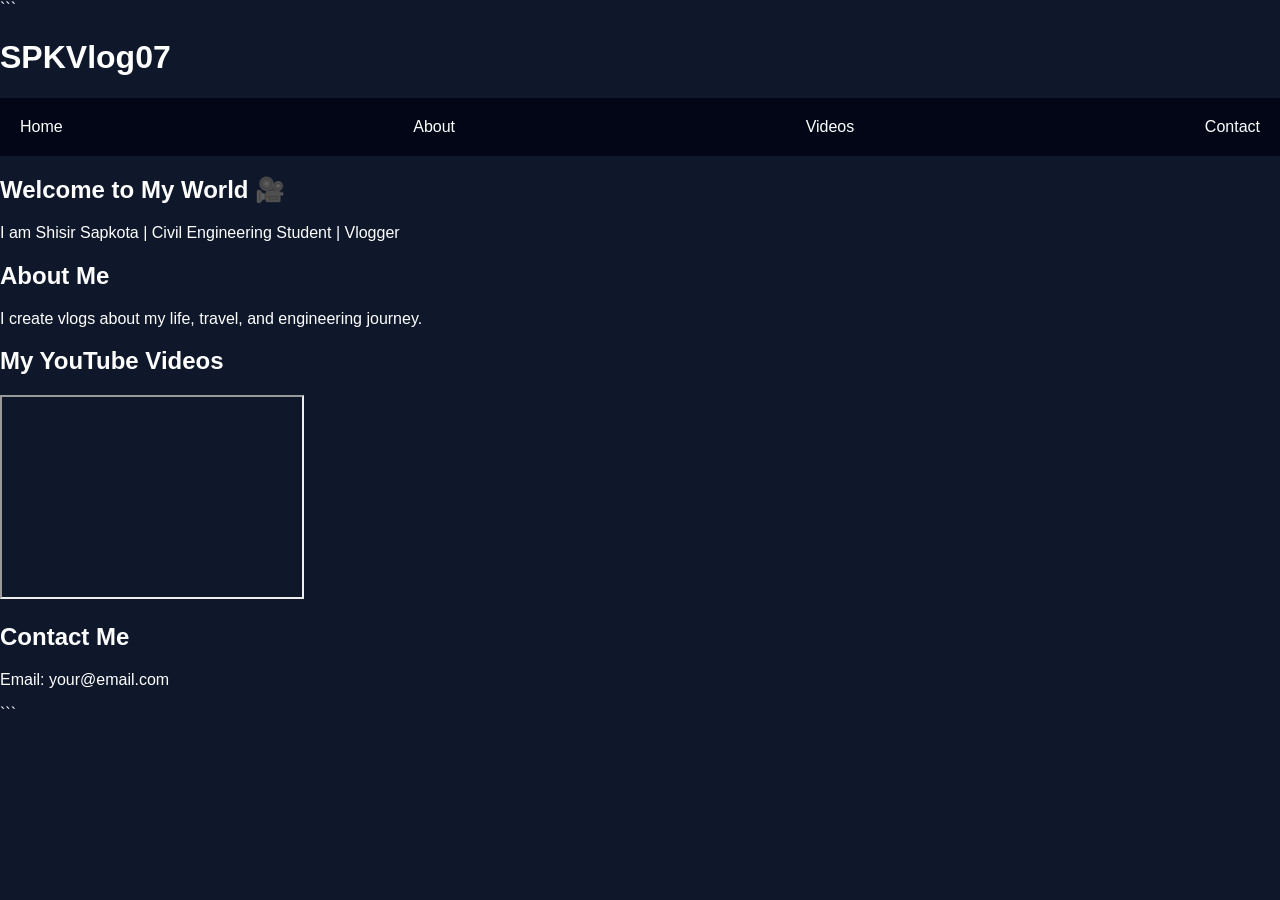
<file: Index.html>
<!DOCTYPE html>

<html lang="en">
<head>
    <meta charset="UTF-8">
    <meta name="viewport" content="width=device-width, initial-scale=1.0">
    <title>SPKVlog07</title>
    <link rel="stylesheet" href="style.css">
</head>
<body>

```
<!-- Navigation -->
<header>
    <h1>SPKVlog07</h1>
    <nav>
        <a href="#">Home</a>
        <a href="#about">About</a>
        <a href="#videos">Videos</a>
        <a href="#contact">Contact</a>
    </nav>
</header>

<!-- Hero Section -->
<section class="hero">
    <h2>Welcome to My World 🎥</h2>
    <p>I am Shisir Sapkota | Civil Engineering Student | Vlogger</p>
</section>

<!-- About -->
<section id="about">
    <h2>About Me</h2>
    <p>I create vlogs about my life, travel, and engineering journey.</p>
</section>

<!-- Videos -->
<section id="videos">
    <h2>My YouTube Videos</h2>
    <iframe width="300" height="200" src="https://www.youtube.com/embed/YOUR_VIDEO_ID"></iframe>
</section>

<!-- Contact -->
<section id="contact">
    <h2>Contact Me</h2>
    <p>Email: your@email.com</p>
</section>

<script src="script.js"></script>
```

</body>
</html>
</file>
<file: style.css>
body {
  margin: 0;
  font-family: Arial;
  background: #0f172a;
  color: white;
}

nav {
  display: flex;
  justify-content: space-between;
  padding: 20px;
  background: #020617;
}

nav ul {
  display: flex;
  list-style: none;
}

nav ul li {
  margin: 0 10px;
}

nav a {
  color: white;
  text-decoration: none;
}

.home {
  position: relative;
  background-image: url("IMG_20260421_170536 (1).png");
  background-size: cover;
  background-position: center;
  background-attachment: fixed;
}

.home::before {
  content: "";
  position: absolute;
  inset: 0;
  background: rgba(15, 23, 42, 0.9); /* fades the photo — lower number = more visible photo */
  z-index: 0;
}

.home-content {
  position: relative;
  z-index: 1;
  padding: 40px 20px;
  text-align: center;
}

.profile {
  width: 220px;
  height: 220px;
  object-fit: cover;
  border-radius: 50%;
  display: block;
  margin: 0 auto 20px auto;
  border: 4px solid white;
}

.video-grid {
  display: grid;
  grid-template-columns: repeat(auto-fit, minmax(250px, 1fr));
  gap: 20px;
  padding: 20px;
}

.video-card img {
  width: 100%;
  border-radius: 10px;
  cursor: pointer;
}





.social {
  padding: 40px 20px;
  text-align: center;
}

.social-title {
  font-size: 32px;
  margin-bottom: 40px;
  letter-spacing: 1px;
}

.social-grid {
  display: grid;
  grid-template-columns: repeat(auto-fit, minmax(180px, 1fr));
  gap: 40px;
  max-width: 900px;
  margin: 0 auto;
}

.social-card {
  cursor: pointer;
  display: flex;
  flex-direction: column;
  align-items: center;
  transition: transform 0.25s ease;
}

.social-card:hover {
  transform: scale(1.08);
}

.social-icon {
  width: 110px;
  height: 110px;
  object-fit: cover;
  border-radius: 50%;
  border: 3px solid white;
  margin-bottom: 12px;
  box-shadow: 0 6px 15px rgba(0,0,0,0.4);
}

.social-name {
  font-weight: bold;
  font-size: 16px;
  margin: 0;
}

.platform-label {
  font-size: 13px;
  color: #94a3b8;
  margin-top: 3px;
}








@keyframes float {
  0%   { transform: translateY(0px); }
  50%  { transform: translateY(-8px); }
  100% { transform: translateY(0px); }
}

.social-card {
  animation: float 3s ease-in-out infinite;
}

.social-card:nth-child(2) {
  animation-delay: 0.3s;
}

.social-card:nth-child(3) {
  animation-delay: 0.6s;
}

.social-card:nth-child(4) {
  animation-delay: 0.9s;
}

.social-card:nth-child(5) {
  animation-delay: 1.2s;
}





nav {
  flex-wrap: wrap;
}

nav ul {
  flex-wrap: wrap;
  padding: 0;
}

@media (max-width: 480px) {
  nav {
    flex-direction: column;
    align-items: center;
  }

  nav ul {
    justify-content: center;
    gap: 10px;
  }

  .logo {
    margin-bottom: 10px;
  }
}
</file>
